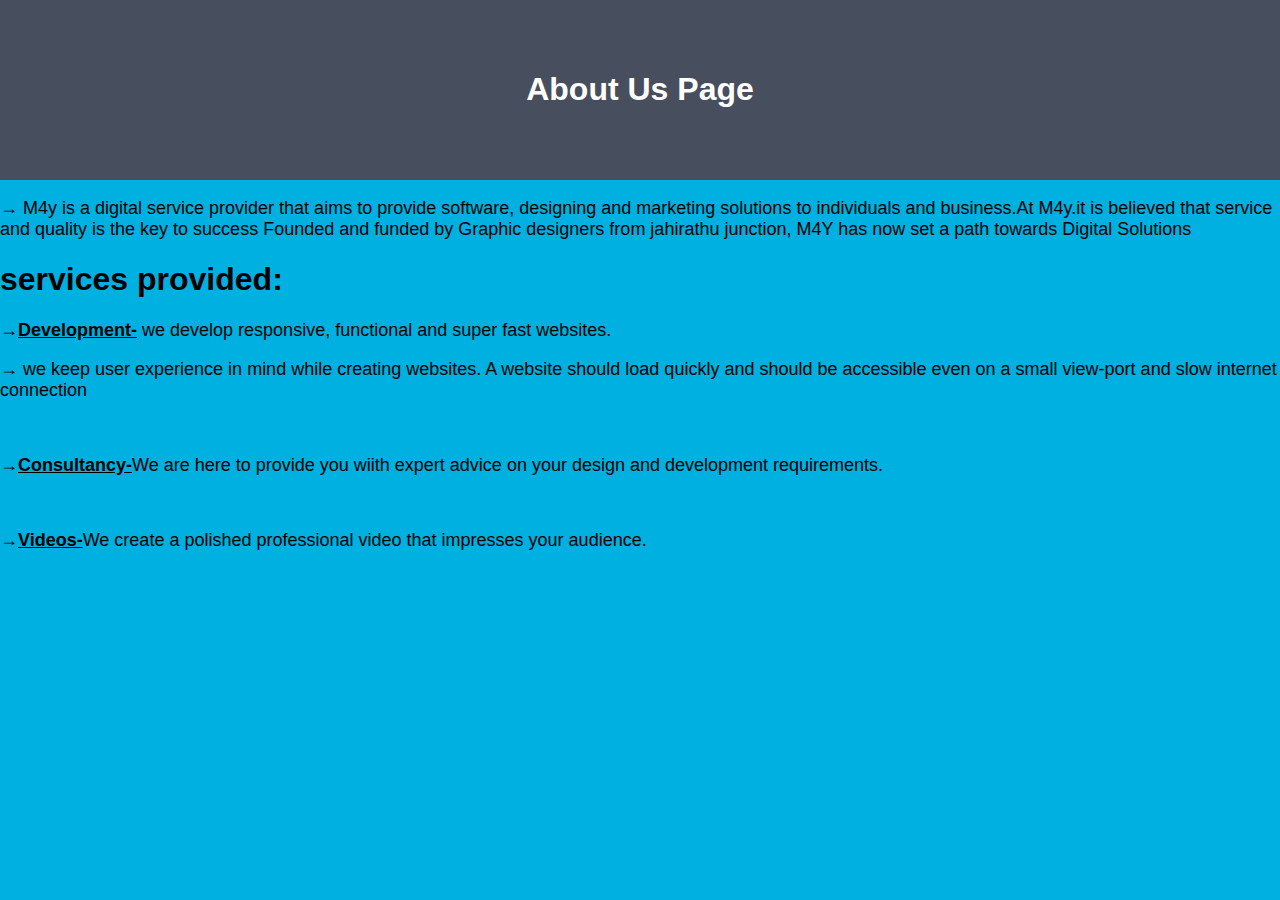
<file: aboutus_new.html>
<!DOCTYPE html>
<html>
<head>
<meta name="viewport" content="width=device-width, initial-scale=1">
<style>
body {
  font-family: Arial, Helvetica, sans-serif;
  margin: 0;
}

html {
  box-sizing: border-box;
}

*, *:before, *:after {
  box-sizing: inherit;
}

.column {
  float: left;
  width: 33.3%;
  margin-bottom: 16px;
  padding: 0 8px;
}

.card {
  box-shadow: 0 4px 8px 0 rgba(0, 0, 0, 0.2);
  margin: 8px;
}

.about-section {
  padding: 50px;
  text-align: center;
  background-color: #474e5d;
  color: white;
}

.container {
  padding: 0 16px;
}

.container::after, .row::after {
  content: "";
  clear: both;
  display: table;
}

.title {
  color: grey;
}

.button {
  border: none;
  outline: 0;
  display: inline-block;
  padding: 8px;
  color: white;
  background-color: #000;
  text-align: center;
  cursor: pointer;
  width: 100%;
}

.button:hover {
  background-color: #555;
}

@media screen and (max-width: 650px) {
  .column {
    width: 100%;
    display: block;
  }
}
</style>
</head>
<body>

<div class="about-section">
    <h1>About Us Page</h1>
    
  </div>
  <div>
    <body bgcolor="sky-blue">
      
      <p style="text-align:center/justify;font-size:large;">
        &#x2192; M4y is a digital service provider that aims to provide software,
                 designing and marketing solutions to individuals and business.At
                 M4y.it is believed that service and quality is the key to success
                 Founded and funded by Graphic designers from jahirathu junction,
                 M4Y has now set a path towards Digital Solutions</p>
      <h1>services provided:</h1>
      
      <p style="text-align: center/justify;font-size: large;">
        &#x2192;<u><b>Development-</b></u> we develop responsive, functional and super fast websites.
      
       <p style="text-align: center/justify;font-size: large;"> &#x2192; we keep user experience in mind while creating websites. A website
        should load quickly and should be accessible even on a small view-port and
        slow internet connection<br></p>
        <br>
        <p style="text-align: center/justify;font-size: large;">
        &#x2192;<u><b>Consultancy-</b></u>We are here to provide you wiith expert
        advice on your design and development requirements.<br></p>
        <br>
        <p style="text-align: center/justify;font-size: large;">
        &#x2192;<u><b>Videos-</b></u>We create a polished professional video that 
        impresses your audience.</p>
   </body>
  </div>
  
  
  
    
  
  
</body>
</html>
</file>
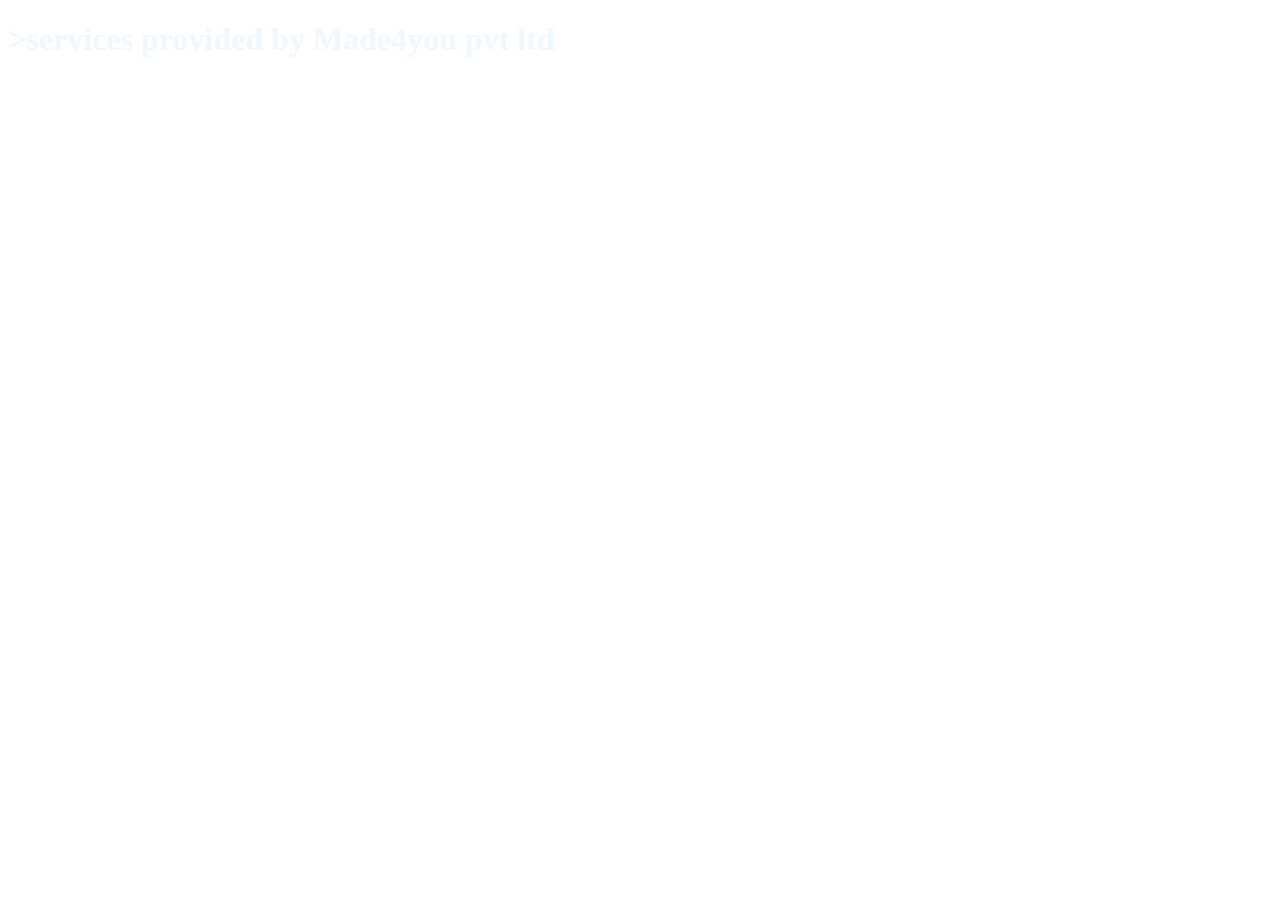
<file: home_page.html>
<!Doctype Html>  
<Html>     
<Head>      
<Title>     
Add the Background image using background attribute   
</Title>  
</Head>  
<Body background="https://images.pexels.com/photos/1229861/pexels-photo-1229861.jpeg?auto=compress&cs=tinysrgb&dpr=2&h=650&w=940"> 
    <h1 style="color: aliceblue;">>services provided by Made4you pvt ltd </h1>  
    <p style="text-align:center/bottom;font-size: x-large;color:white;">
        
        M4Y is a digital service provider that aims to provide software,
        designing and marketing solutions to individuals and businesses.
        <br>
        At M4Y, it is believed that service and quality is the key to 
        success.
        <br> 
        Founded and Funded by Graphic designers from jahirathu
        ,M4Y has now set a new path towards digital solutions.<br>  
      
</Body>  
</Html>
</file>
